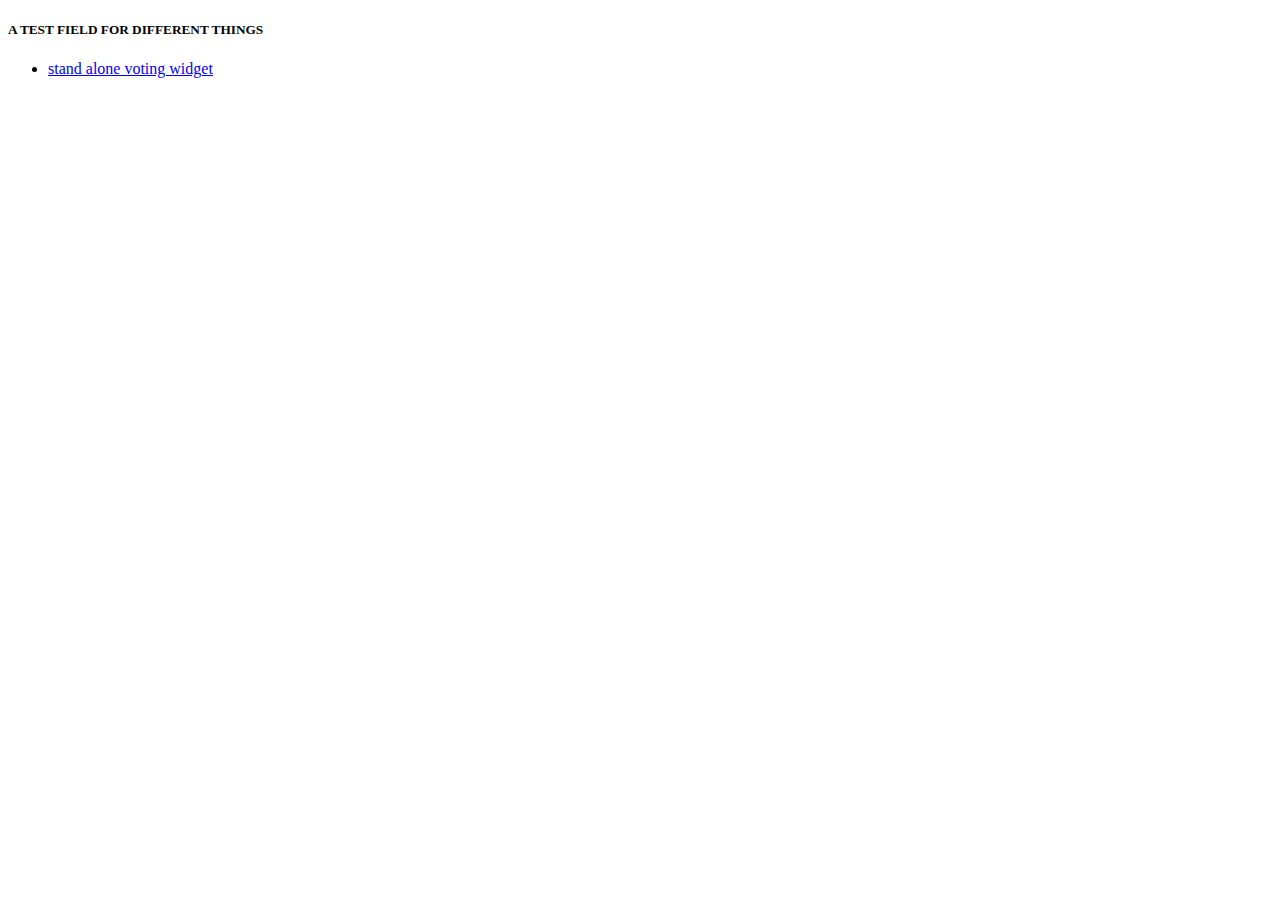
<file: index.html>
<!DOCTYPE html>
<html lang="en">
<head>
    <meta charset="UTF-8">
    <meta http-equiv="X-UA-Compatible" content="IE=edge">
    <meta name="viewport" content="width=device-width, initial-scale=1.0">
    <title>Test Field</title>
</head>
<body>
    <h5>A TEST FIELD FOR DIFFERENT THINGS</h5>
    <div>
        <ul>
            <li>
                <a href="./widget/voting_widget.html">stand alone voting widget</a>
            </li>
        </ul>
    </div>
</body>
</html>
</file>
